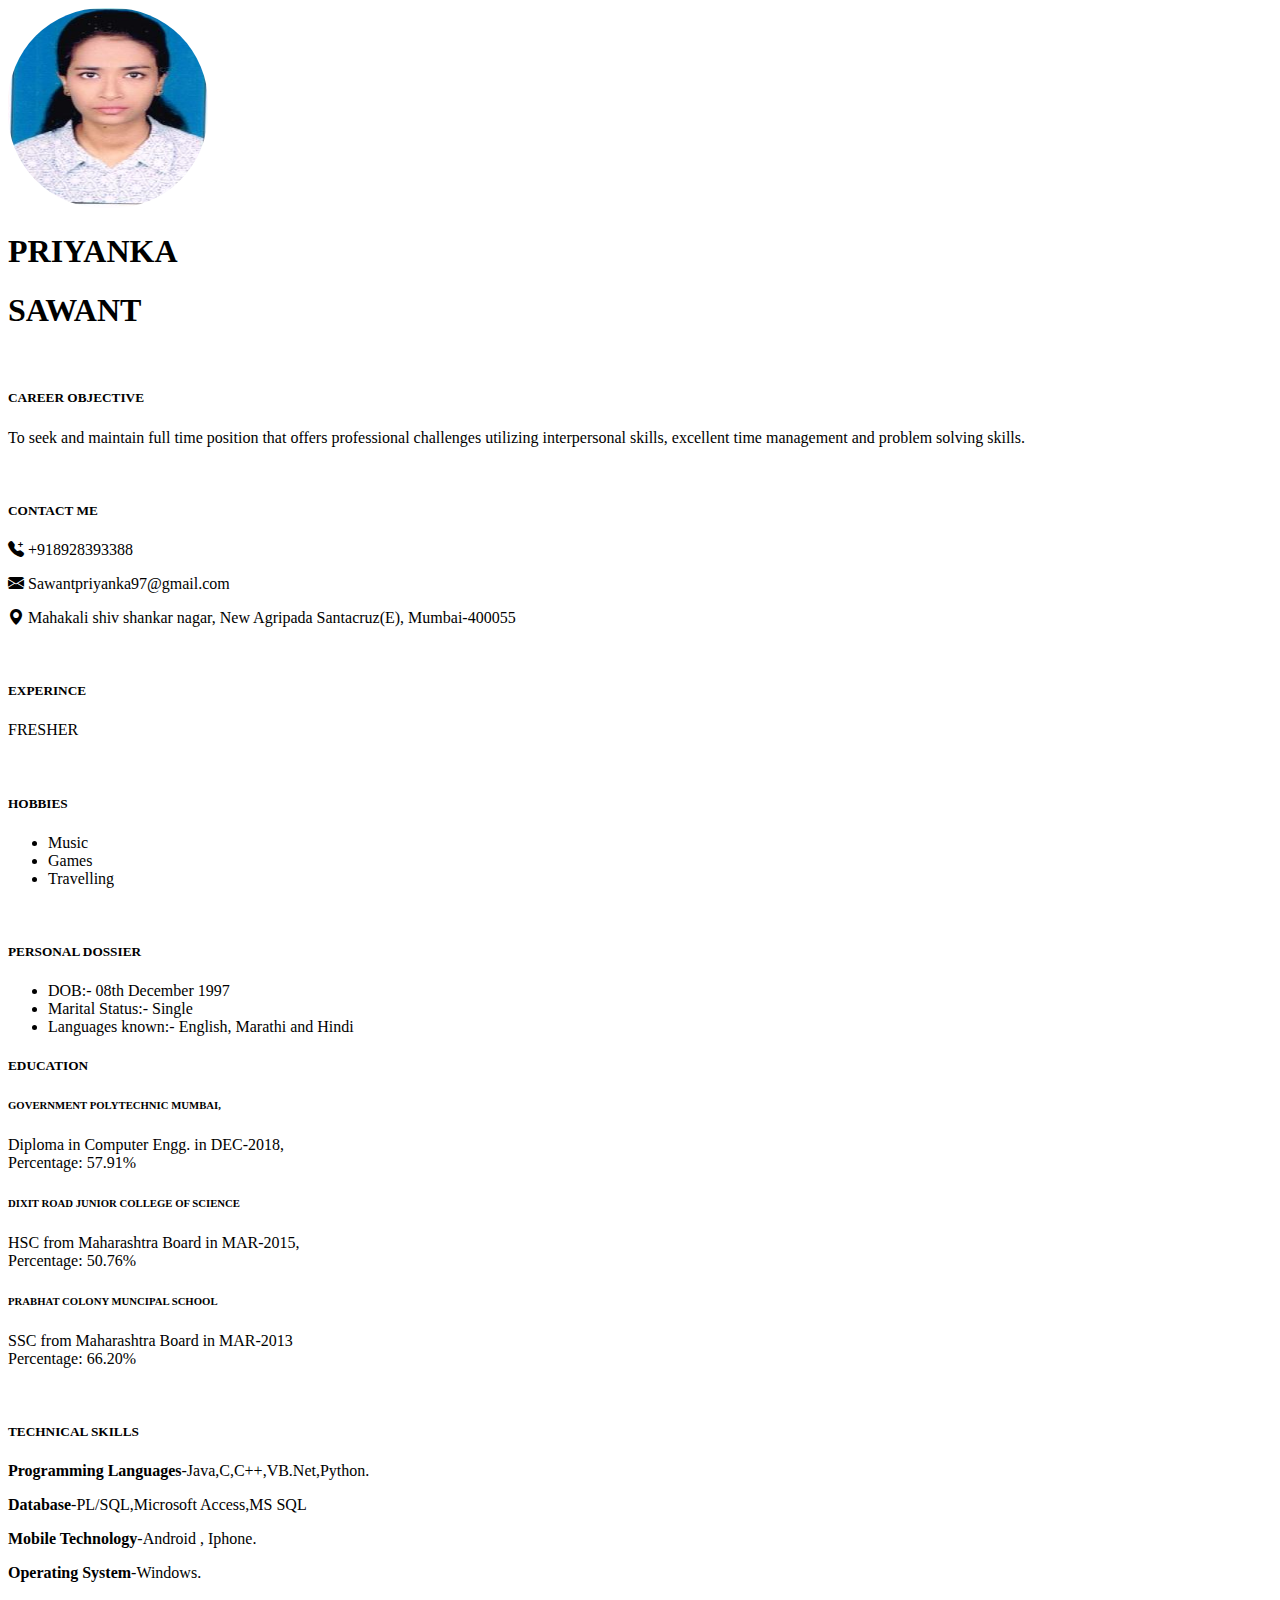
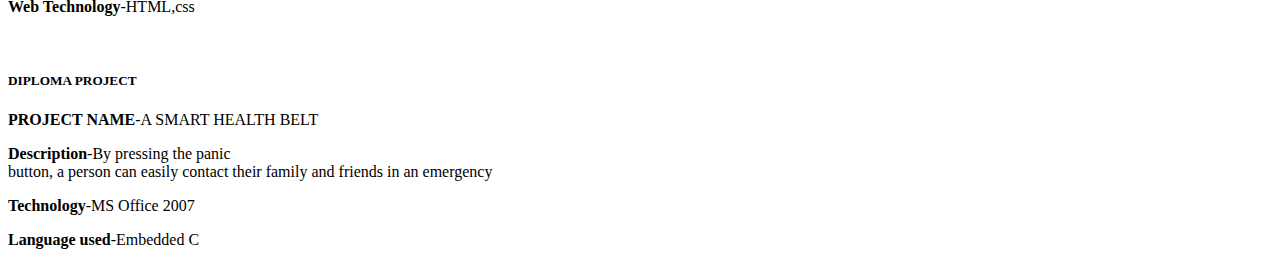
<file: index.html>
<!DOCTYPE html>
<html lang="en">
<head>
    <meta charset="UTF-8">
    <meta http-equiv="X-UA-Compatible" content="IE=edge">
    <meta name="viewport" content="width=device-width, initial-scale=1.0">
    <title>Document</title>
    <link href="https://cdn.jsdelivr.net/npm/bootstrap@5.3.0-alpha3/dist/css/bootstrap.min.css" rel="stylesheet" integrity="sha384-KK94CHFLLe+nY2dmCWGMq91rCGa5gtU4mk92HdvYe+M/SXH301p5ILy+dN9+nJOZ" crossorigin="anonymous">
    <script src="https://cdn.jsdelivr.net/npm/bootstrap@5.3.0-alpha3/dist/js/bootstrap.bundle.min.js" integrity="sha384-ENjdO4Dr2bkBIFxQpeoTz1HIcje39Wm4jDKdf19U8gI4ddQ3GYNS7NTKfAdVQSZe" crossorigin="anonymous"></script>
    <link rel="stylesheet" href="https://cdn.jsdelivr.net/npm/bootstrap-icons@1.10.4/font/bootstrap-icons.css">
    <link rel="stylesheet" href="css/index123.css">
</head>
<style>
    .rounded123{
        border-radius: 95px;
    }
    .Main{
        padding-left: 25px;
    }
</style>
<body>
    <div class="container">
        <div class="row bg-warning-subtle ">
            <div class="col-lg-4 offset-lg-1 bg-success text-center">
                <img src="img/1.jpeg" class="rounded123 mt-3 mb-3" height="200px" width="200px">
            </div>
            <div class="col-lg-5 offset-lg-1 mt-5">
                <h1>PRIYANKA</h1>
                <h1>SAWANT</h1>
            </div>
        </div>
        <div class="row">
            <div class="col-lg-4 offset-lg-1 bg-success text-white ps-5">
                <br><h5><b>CAREER OBJECTIVE</b></h5>
                <p>To seek and maintain full time position that offers professional challenges utilizing interpersonal skills, excellent time management and problem solving skills.</p>
                <br><h5><b>CONTACT ME</b></h5>
                <p><i class="bi bi-telephone-plus-fill"></i> +918928393388</p>
                <p><i class="bi bi-envelope-fill"></i> Sawantpriyanka97@gmail.com</p>
                <p><i class="bi bi-geo-alt-fill"></i> Mahakali shiv shankar nagar, New Agripada  Santacruz(E), Mumbai-400055</p>    
                <br><h5><b>EXPERINCE</b></h5>
                <p>FRESHER</p>
                <br><h5><b>HOBBIES</b></h5>
                <ul>
                    <li>Music</li>
                    <li>Games</li>
                    <li>Travelling</li>
                </ul>
                <br><h5><b>PERSONAL DOSSIER</b></h5>
                <ul>
                    <li>DOB:- 08th December 1997</li>
                    <li>Marital Status:- Single</li>
                    <li>Languages known:- English, Marathi and Hindi</li>
                </ul>
            </div>
        <div class="col-lg-5 offset-lg-1 pt-3">
                <h5><b>EDUCATION</b></h5>
                <h6><b>GOVERNMENT POLYTECHNIC MUMBAI,</b></h6>
                <p>Diploma in Computer Engg. in DEC-2018,<br>Percentage: 57.91%</p>
                <h6><b>DIXIT ROAD JUNIOR COLLEGE OF SCIENCE</b></h6>
                <p>HSC from Maharashtra Board in MAR-2015,<br>Percentage: 50.76%</p>
                <h6><b>PRABHAT COLONY MUNCIPAL SCHOOL</b></h6>
                <p>SSC from Maharashtra Board in MAR-2013<br>Percentage: 66.20%</p>
                <br><h5><b>TECHNICAL SKILLS</b></h5>
                <p><b>Programming Languages</b>-Java,C,C++,VB.Net,Python.</p>
                <p><b>Database</b>-PL/SQL,Microsoft Access,MS SQL</p>
                <p><b>Mobile Technology</b>-Android , Iphone.</p>
                <p><b>Operating System</b>-Windows.</p>
                <p><b>Web Technology</b>-HTML,css</p>
                <br><h5><b>DIPLOMA PROJECT</b></h5>
                <p><b>PROJECT NAME</b>-A SMART HEALTH BELT</p>
                <p><b>Description</b>-By pressing the panic<br>button, a person can easily contact their family and friends in an emergency</p>
                <p><b>Technology</b>-MS Office 2007</p>
                <p><b>Language used</b>-Embedded C</p>
        </div>
      </div>
    </div>
 </body>
</html>
</file>
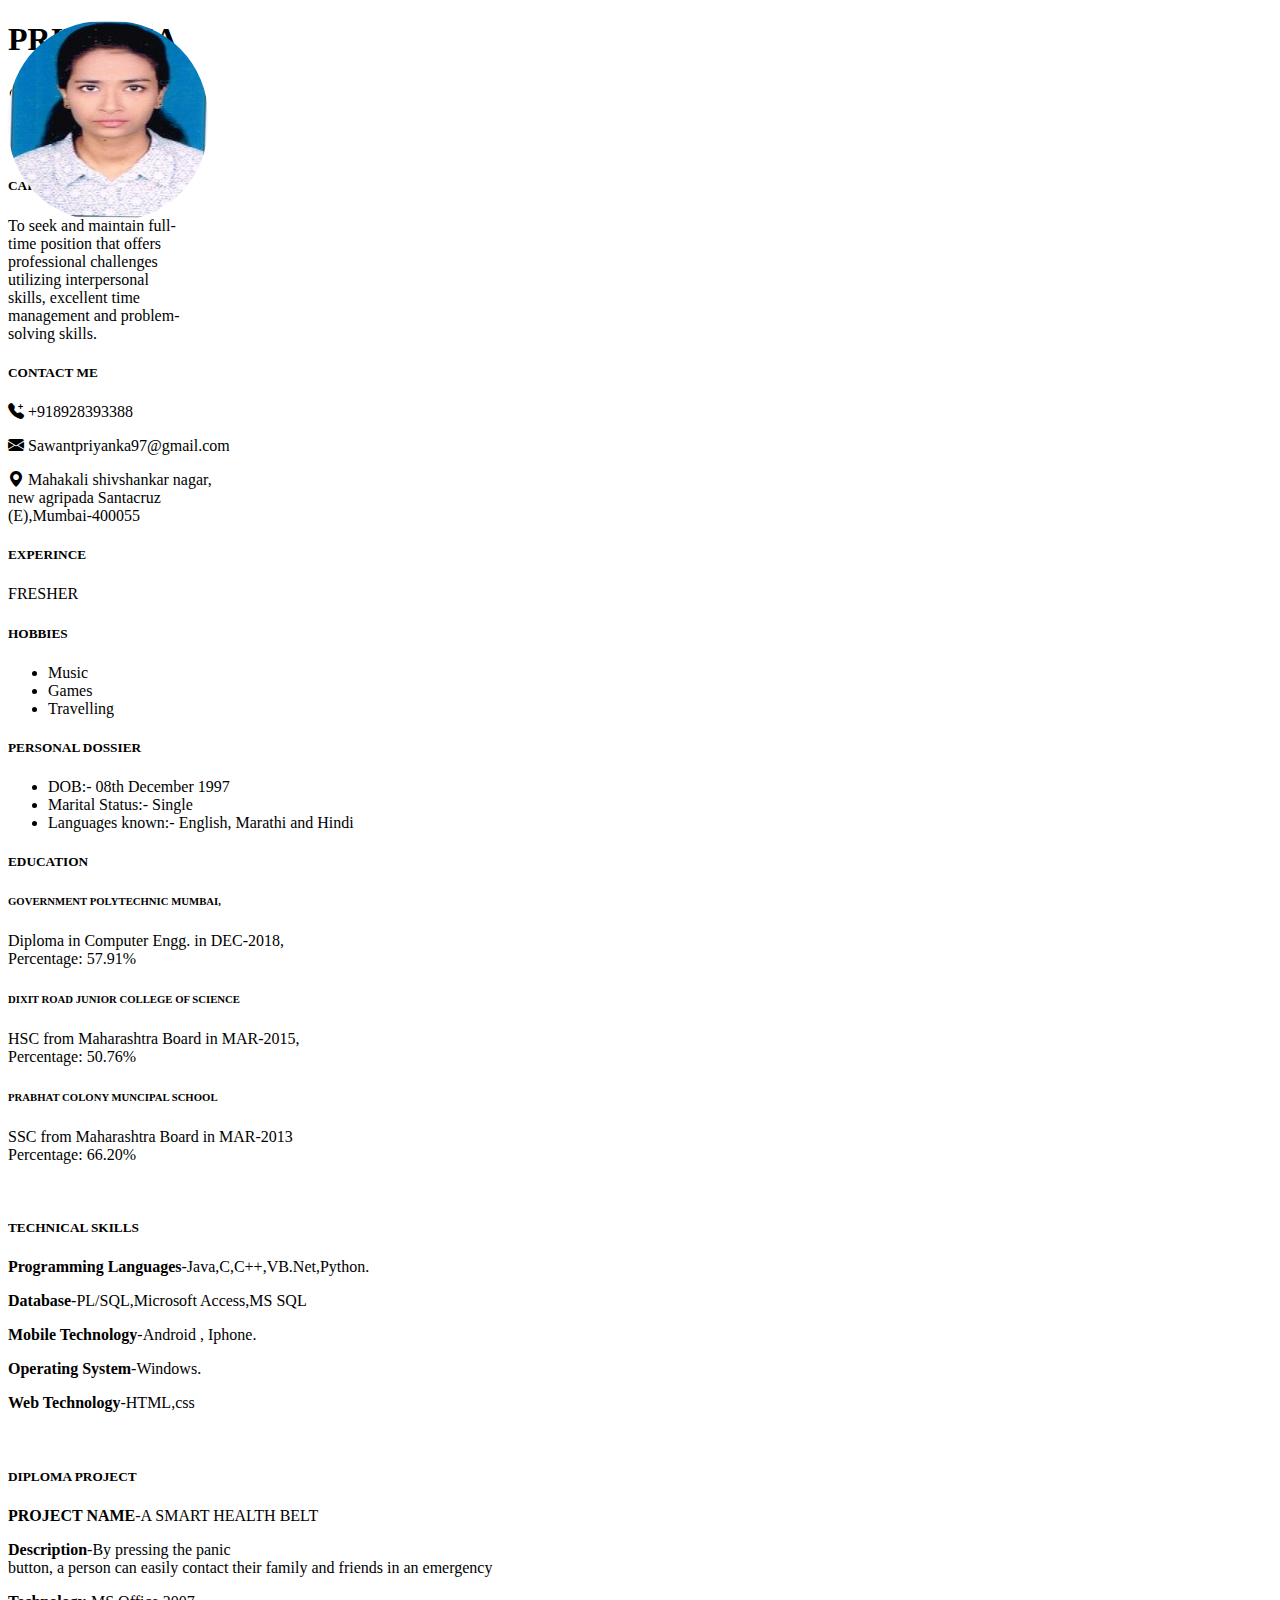
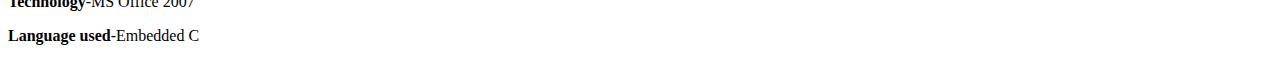
<file: resume.html>
<!DOCTYPE html>
<html lang="en">
<head>
    <meta charset="UTF-8">
    <meta http-equiv="X-UA-Compatible" content="IE=edge">
    <meta name="viewport" content="width=device-width, initial-scale=1.0">
    <title>Document</title>
    <link href="https://cdn.jsdelivr.net/npm/bootstrap@5.3.0-alpha3/dist/css/bootstrap.min.css" rel="stylesheet" integrity="sha384-KK94CHFLLe+nY2dmCWGMq91rCGa5gtU4mk92HdvYe+M/SXH301p5ILy+dN9+nJOZ" crossorigin="anonymous">
    <script src="https://cdn.jsdelivr.net/npm/bootstrap@5.3.0-alpha3/dist/js/bootstrap.bundle.min.js" integrity="sha384-ENjdO4Dr2bkBIFxQpeoTz1HIcje39Wm4jDKdf19U8gI4ddQ3GYNS7NTKfAdVQSZe" crossorigin="anonymous"></script>
    <!--<link rel="stylesheet" href="style1.css">-->
    <link rel="stylesheet" href="https://cdn.jsdelivr.net/npm/bootstrap-icons@1.10.4/font/bootstrap-icons.css">
    <link rel="stylesheet" href="css/index123.css">
</head>
<style>
    .rounded123{
        border-radius: 95px;
        cursor: not-allowed;
        display: inline;
        position:absolute;
        float:inline-start
    }
    .Main{
        padding-left: 25px;
    }
</style>
<body>
    <div class="container">
        <div class="row bg-warning-subtle">
            <div class="col-lg-4 offset-lg-1 bg-success text-center">
                <img src="img/1.jpeg" class="rounded123" height="200px" width="200px">
            </div>
            <div class="col-lg-5 offset-lg-1">
                <h1>PRIYANKA</h1>
                <h1>SAWANT</h1>
            </div>
        </div>
        <div class="row">
            <div class="col-lg-4 offset-lg-1 bg-success text-white ps-5">
                <br><h5><b>CAREER OBJECTIVE</b></h5>
                <p>To seek and maintain full-<br>time position that offers<br>professional challenges<br>utilizing interpersonal<br>skills, excellent time<br>management and problem-<br>solving skills.</p>
                <h5><b>CONTACT ME</b></h5>
                <p><i class="bi bi-telephone-plus-fill"></i> +918928393388</p>
                <p><i class="bi bi-envelope-fill"></i> Sawantpriyanka97@gmail.com</p>
                <p><i class="bi bi-geo-alt-fill"></i> Mahakali shivshankar nagar,<br> new agripada Santacruz<br>(E),Mumbai-400055</p>    
                <h5><b>EXPERINCE</b></h5>
                <p>FRESHER</p>
                <h5><b>HOBBIES</b></h5>
                <ul>
                    <li>Music</li>
                    <li>Games</li>
                    <li>Travelling</li>
                </ul>
                <h5><b>PERSONAL DOSSIER</b></h5>
                <ul>
                    <li>DOB:- 08th December 1997</li>
                    <li>Marital Status:- Single</li>
                    <li>Languages known:- English, Marathi and Hindi</li>
                </ul>
        </div>
        <div class="col-lg-5 offset-lg-1 pt-3">
                <h5><b>EDUCATION</b></h5>
                <h6><b>GOVERNMENT POLYTECHNIC MUMBAI,</b></h6>
                <p>Diploma in Computer Engg. in DEC-2018,<br>Percentage: 57.91%</p>
                <h6><b>DIXIT ROAD JUNIOR COLLEGE OF SCIENCE</b></h6>
                <p>HSC from Maharashtra Board in MAR-2015,<br>Percentage: 50.76%</p>
                <h6><b>PRABHAT COLONY MUNCIPAL SCHOOL</b></h6>
                <p>SSC from Maharashtra Board in MAR-2013<br>Percentage: 66.20%</p>
                <br><h5><b>TECHNICAL SKILLS</b></h5>
                <p><b>Programming Languages</b>-Java,C,C++,VB.Net,Python.</p>
                <p><b>Database</b>-PL/SQL,Microsoft Access,MS SQL</p>
                <p><b>Mobile Technology</b>-Android , Iphone.</p>
                <p><b>Operating System</b>-Windows.</p>
                <p><b>Web Technology</b>-HTML,css</p>
                <br><h5><b>DIPLOMA PROJECT</b></h5>
                <p><b>PROJECT NAME</b>-A SMART HEALTH BELT</p>
                <p><b>Description</b>-By pressing the panic<br>button, a person can easily contact their family and friends in an emergency</p>
                <p><b>Technology</b>-MS Office 2007</p>
                <p><b>Language used</b>-Embedded C</p>
        </div>
    </div>
</div>
</body>
</html>
</file>
<file: css/index123.css>
.Main{
    border-color: solid 1px beige;
    border-radius: 100px;
}
</file>
